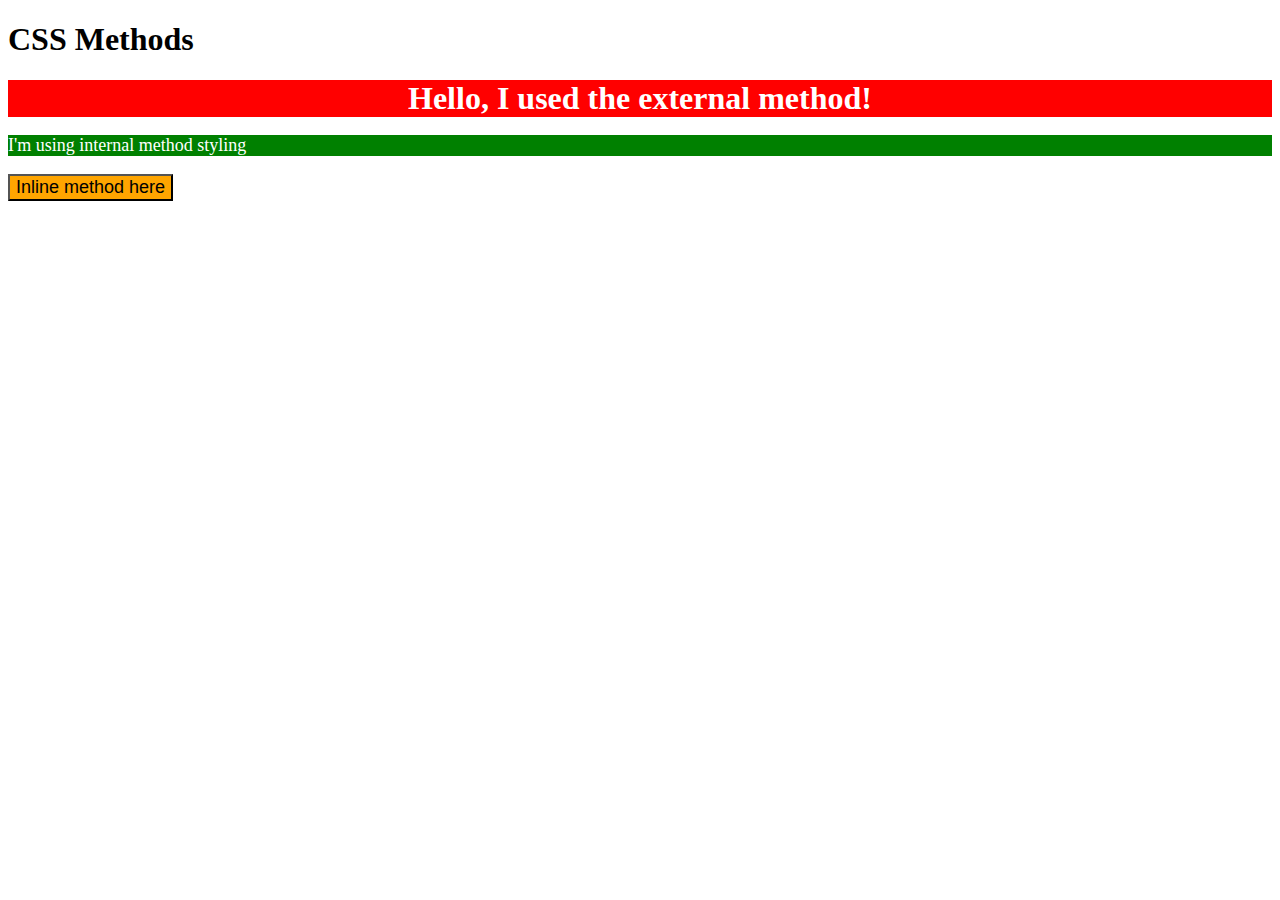
<file: 01-css-methods/index.html>
<!DOCTYPE html>
<html lang="en">
<head >
    <link rel="stylesheet" href="./style.css">
    <style>
    p {
        background-color: green;
        color: white;
        font-size: 18px;
    }
</style>
    <meta charset="UTF-8">
    <title>CSS Methods</title>
</head>
<body>
    <h1>CSS Methods</h1>

    <div>
         Hello, I used the external method!
    </div>

    <p>I'm using internal method styling</p>

    <button style="background-color: orange; font-size: 18px">Inline method here</button>
</body>
</html>
</file>
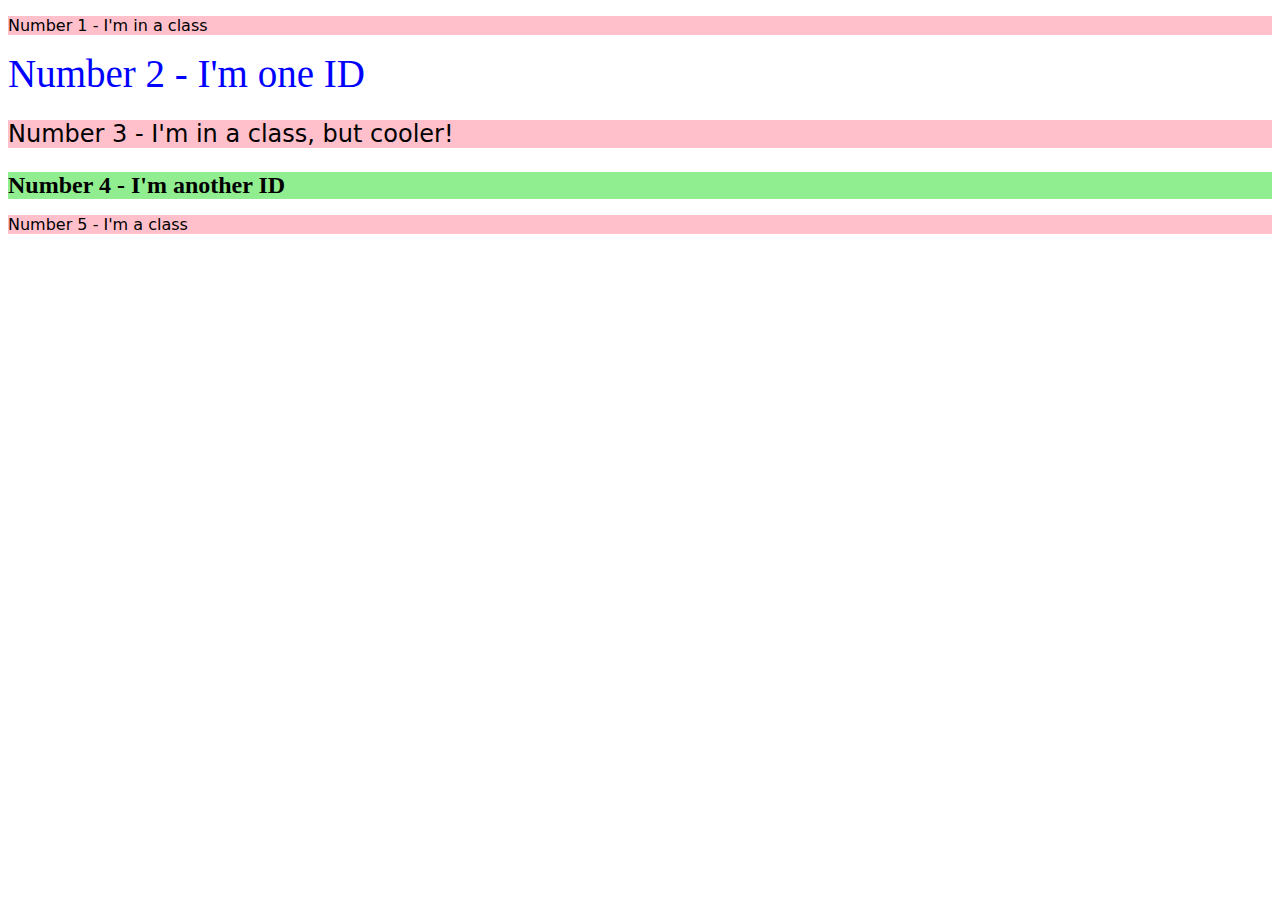
<file: 02-class-id-selectors/index.html>
<!DOCTYPE html>
<html lang="en">
<head>
    <link rel="stylesheet" href="./style.css">
    <meta charset="UTF-8">
    <title>Class ID Selectors</title>
</head>
<body>
    <p class="odd-numbered"> Number 1 - I'm in a class</p>

    <div id="second-element">Number 2 - I'm one ID</div>

    <p class="odd-numbered third"> Number 3 - I'm in a class, but cooler!</p>

    <div id="fourth">Number 4 - I'm another ID</div>

    <p class="odd-numbered"> Number 5 - I'm a class</p>
</body>
</html>
</file>
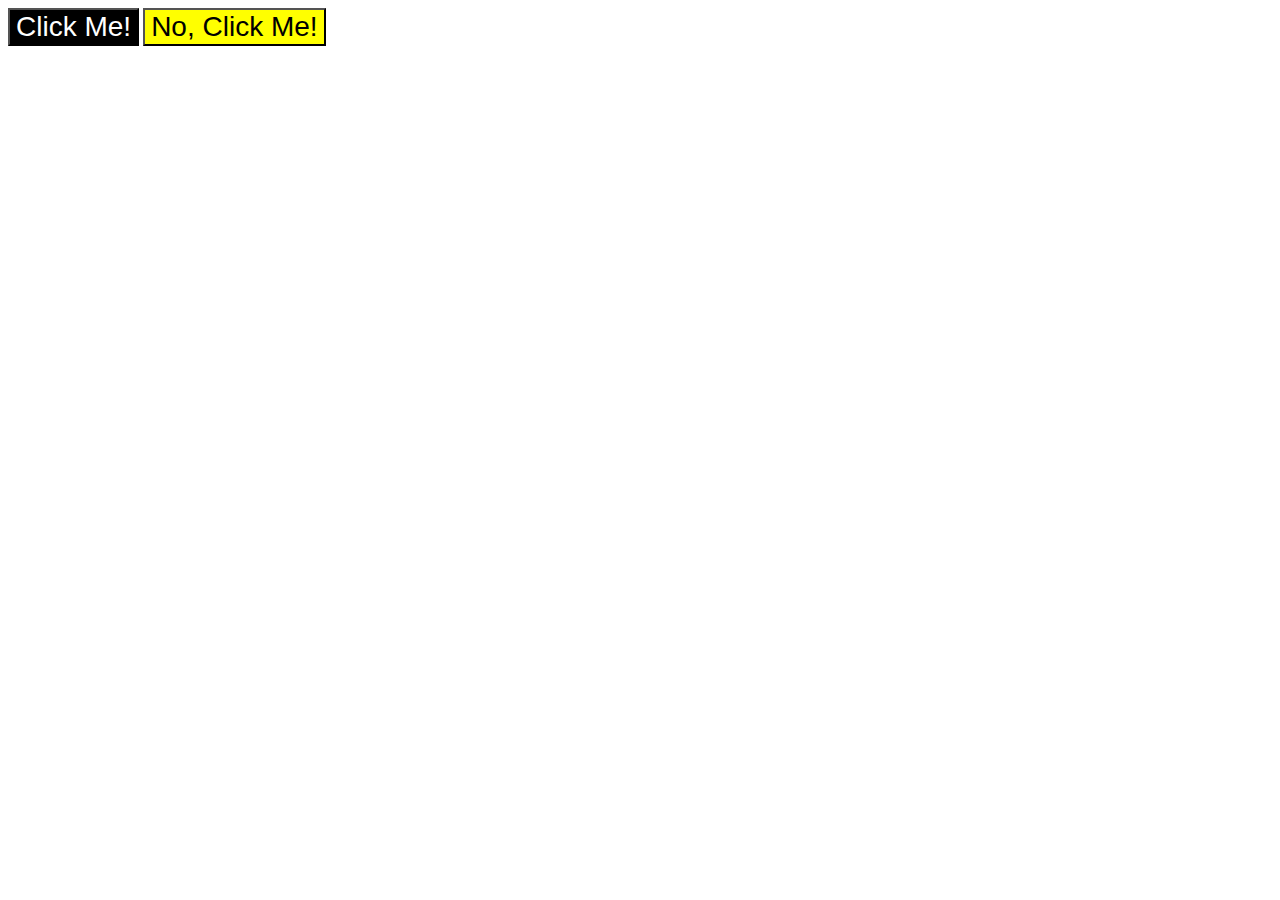
<file: 03-grouping-selectors/index.html>
<!DOCTYPE html>
<html lang="en">
<head>
    <link rel="stylesheet" href="./style.css">
    <meta charset="UTF-8">
    <title>Grouping Selectors</title>
</head>
<body>
    <div>
        <button class="first">Click Me!</button>

        <button class="second">No, Click Me!</button>
    </div>
</body>
</html>
</file>
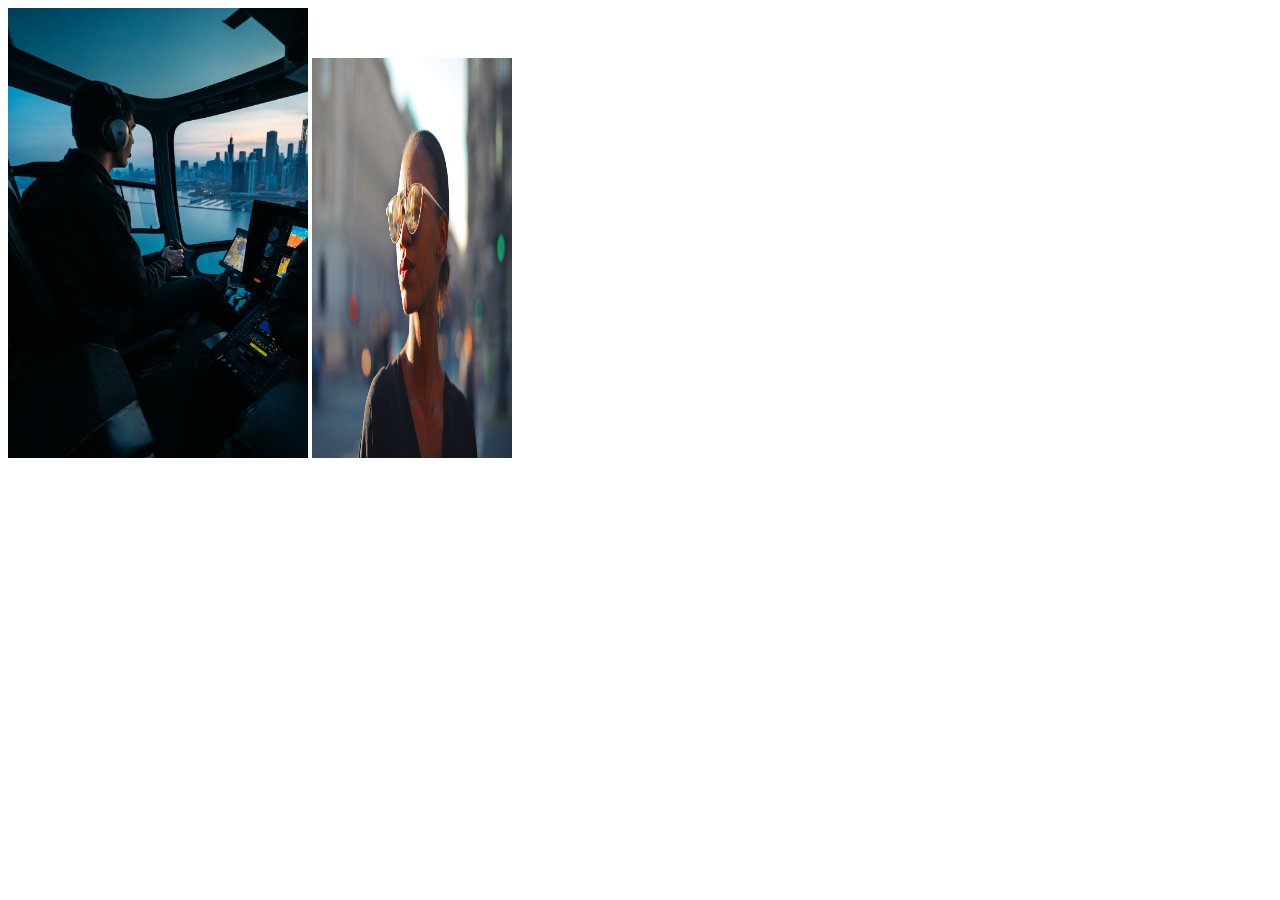
<file: 04-chaining-selectors/index.html>
<!DOCTYPE html>
<html lang="en">
<head>
    <meta charset="UTF-8">
    <meta http-equiv="X-UA-Compatible" content="IE=edge">
    <meta name="viewport" content="width=device-width, initial-scale=1.0">
    <title>Chaining Selectors</title>
    <link rel="stylesheet" href="./style.css">
</head>
<body>
    <div>
        <img class="avatar proportioned" src="./pexels-ricardo-esquivel-2220401.jpg" alt="Man riding on a vehicle">
        <img class="avatar distorted" src="./pexels-andrea-piacquadio-5062727.jpg" alt="Woman with glasses">
    </div>
</body>
</html>
</file>
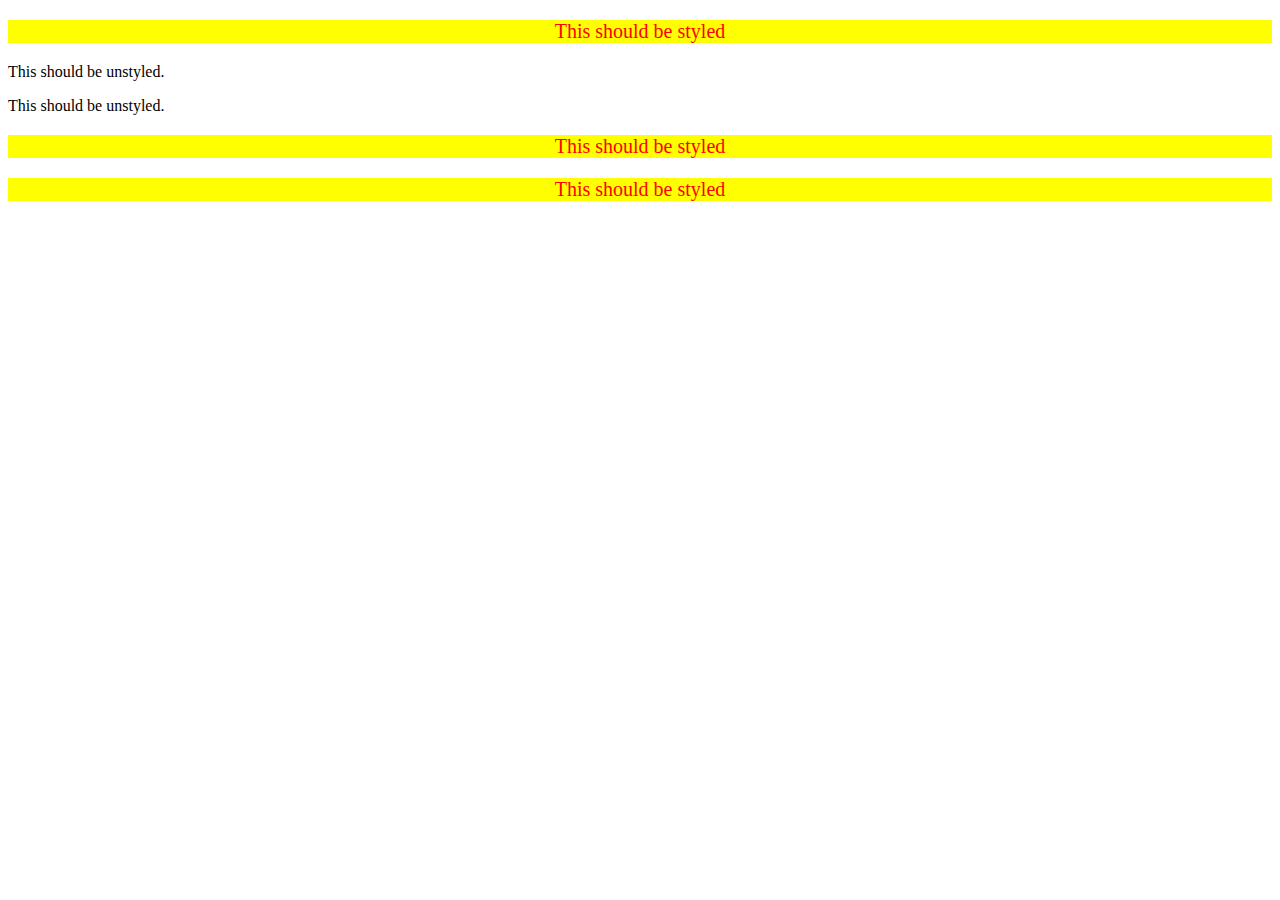
<file: 05-descendant-combinator/index.html>
<!DOCTYPE html>
<html lang="en">
<head>
    <meta charset="UTF-8">
    <meta http-equiv="X-UA-Compatible" content="IE=edge">
    <meta name="viewport" content="width=device-width, initial-scale=1.0">
    <title>Descendant Combinator</title>
    <link rel="stylesheet" href="./style.css">
</head>
<body>
    <div class="container">
        <p class="text">This should be styled</p>
    </div>
    <p>This should be unstyled.</p>
    <p>This should be unstyled.</p>
    <div class="container">
        <p class="text">This should be styled</p>
        <p class="text">This should be styled</p>
    </div>
</body>
</html>
</file>
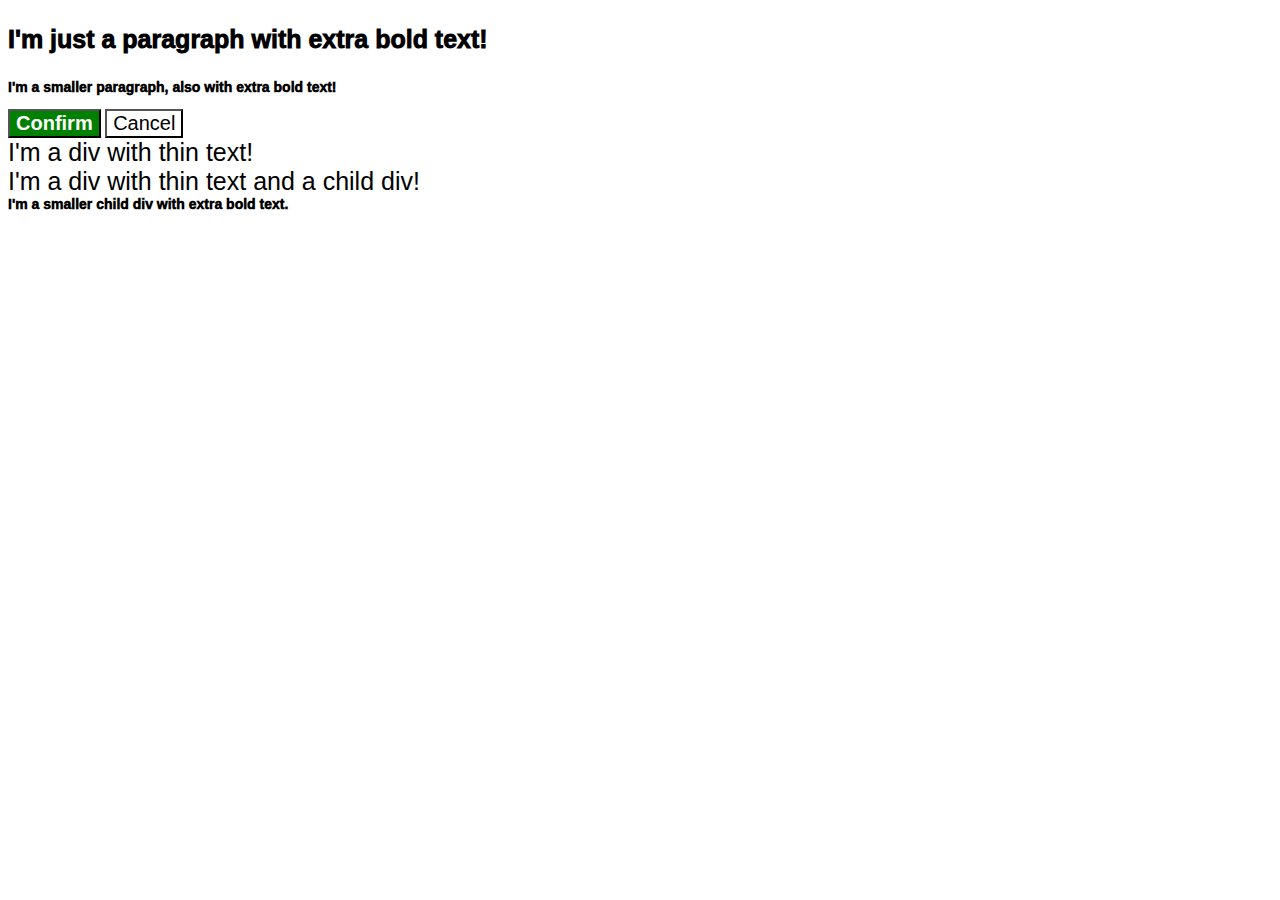
<file: 06-cascade-fix/index.html>
<!DOCTYPE html>
<html lang="en">
  <head>
    <meta charset="UTF-8">
    <meta http-equiv="X-UA-Compatible" content="IE=edge">
    <meta name="viewport" content="width=device-width, initial-scale=1.0">
    <title>Fix the Cascade</title>
    <link rel="stylesheet" href="style.css">
  </head>
  <body>
    <p class="para">I'm just a paragraph with extra bold text!</p>
    <p class="para small-para">I'm a smaller paragraph, also with extra bold text!</p>

    <button id="confirm-button" class="button confirm">Confirm</button>
    <button id="cancel-button" class="button cancel">Cancel</button>

    <div class="text">I'm a div with thin text!</div>
    <div class="text">I'm a div with thin text and a child div!
      <div class="text child">I'm a smaller child div with extra bold text.</div>
    </div>
  </body>
</html>
</file>
<file: 01-css-methods/style.css>
/* style.css */

div {
    background-color: red;
    color: white;
    font-size: 32px;
    text-align: center;
    font-weight: bold;
}
</file>
<file: 02-class-id-selectors/style.css>
/* Styles */

.odd-numbered {
    background-color: pink;
    font-family: verdana, "Dejavu Sans", sans-serif;
}

#second-element {
    color: blue;
    font-size: 39px;
}

.odd-numbered.third{
    font-size: 24px;
}

#fourth{
    background-color: lightgreen;
    font-size: 24px;
    font-weight: bold;
}
</file>
<file: 03-grouping-selectors/style.css>
/* Styles */

.first,
.second {
    font-size: 28px;
    font-family: Helvetica, "Times New Roman", sans-serif;
}

.first {
    background-color: black;
    color: white;
}

.second {
    background-color: yellow;
    color: black;
}
</file>
<file: 04-chaining-selectors/style.css>
/* Style */

.avatar.proportioned {
    height: auto;
    width: 300px;
}

.avatar.distorted {
    height: 400px;
    width: 200px;
}
</file>
<file: 05-descendant-combinator/style.css>
/* Styles */

.container .text {
    background-color: yellow;
    color: red;
    font-size: 20px;
    text-align: center;
}
</file>
<file: 06-cascade-fix/style.css>
/* Style */

body{
    font-family:Arial, Helvetica, sans-serif
  }
  
  .para,
  .small-para {
    color: black;
    font-weight: 1000;
  }
  
  .para.small-para {
    font-size: 14px;
    font-weight: 1000;
  }
  
  .para {
    font-size: 25px;
  }
  
  #confirm-button {
    background: green;
    color: white;
    font-weight: bold;
  } 
  
  .button {
    background-color: white;
    color: black;
    font-size: 20px;
    border-color: black;
  }
  
  .text.child {
    color: black;
    font-weight: 1000;
    font-size: 14px;
  }
  
  div.text {
    color: black;
    font-size: 25px;
    font-weight: 100;
  }
</file>
